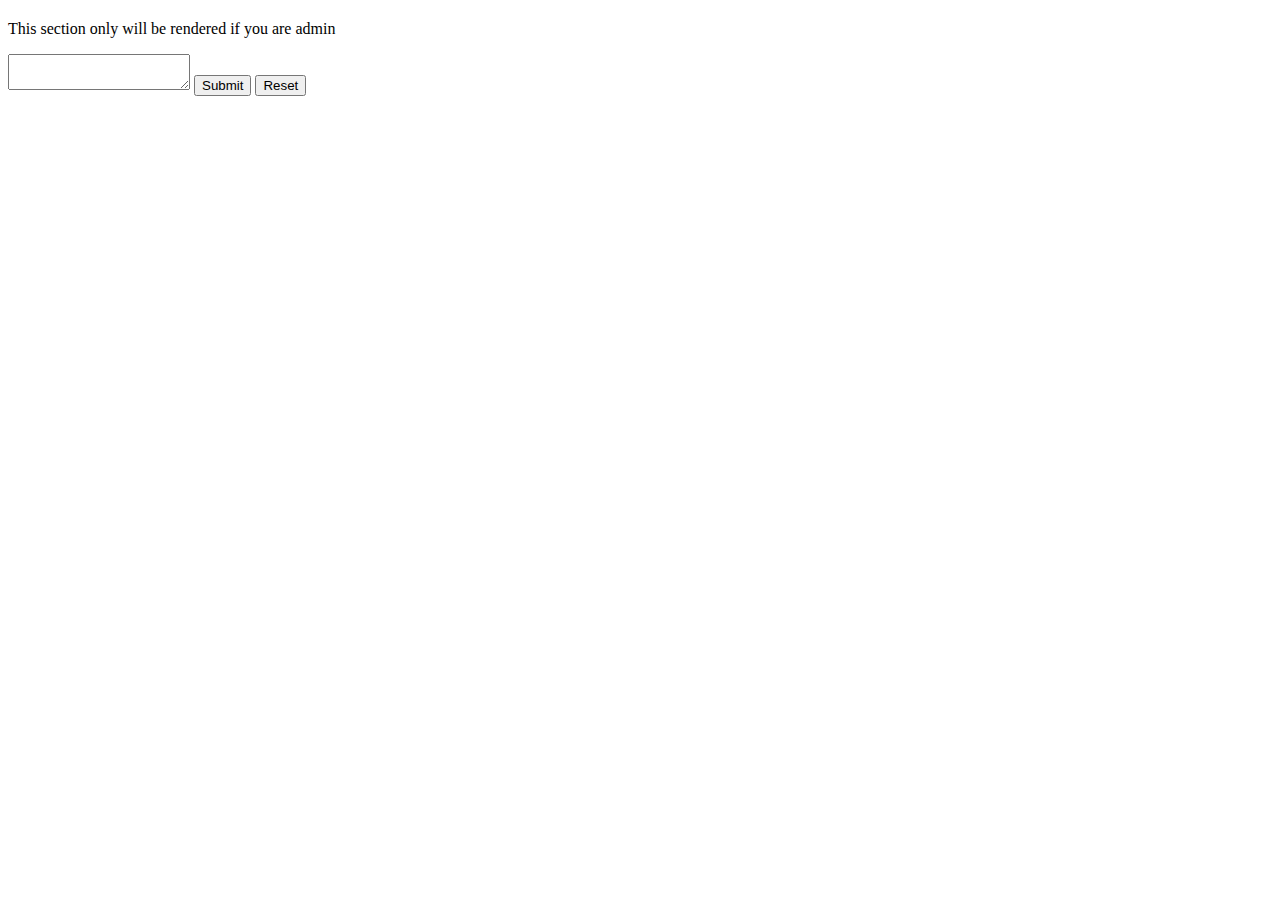
<file: src/main/resources/templates/darkenwald.html>
<!DOCTYPE html>
<html lang="en"
      xmlns="http://www.w3.org/1999/xhtml"
      xmlns:th="http://www.thymeleaf.org"
>
<head>
    <meta charset="UTF-8">
    <title>Welcome to Darkenwald</title>
    <meta name="viewport" content="width=device-width, initial-scale=1">
    <meta name="keywords"
          content="free website templates, free html5, free template, free bootstrap, free website template, html5, css3, mobile first, responsive"/>

    <!-- Bootstrap  -->
    <link rel="stylesheet" th:href="@{/css/bootstrap.css}">
    <!-- master.css  -->
    <link rel="stylesheet" th:href="@{/css/master.css}">
    <!-- Bootstrap -->
    <script src="../static/js/bootstrap.min.js"></script>
</head>
<body>
<div th:insert="fragments/header :: site-header()">
    <h2 th:text="|Its nice to see you ${playerInSession.name}|"></h2>
</div>
<div th:if="${playerInSession.isAdmin}">
    <p>This section only will be rendered if you are admin</p>
    <div th:insert="fragments/playerEdit :: playerEdit(${playerEntities})"></div>
</div>

<div class="container border border-dark p-2 overflow-auto" style="max-height: 50%">
    <div class="container border border-dark mb-2 ">
        <div th:each="message : ${messages}">
            <div th:insert="fragments/messagePost :: messagePost(${message})"></div>
        </div>
    </div>
    <form method="post" th:action="@{/darkenwald}" action="#" th:object="${postedMessage}">
        <textarea th:field="*{text}"></textarea>
        <button type="submit" value="Submit">Submit</button>
        <button type="reset" value="Reset">Reset</button>
    </form>
</div>
</body>
</html>
</file>
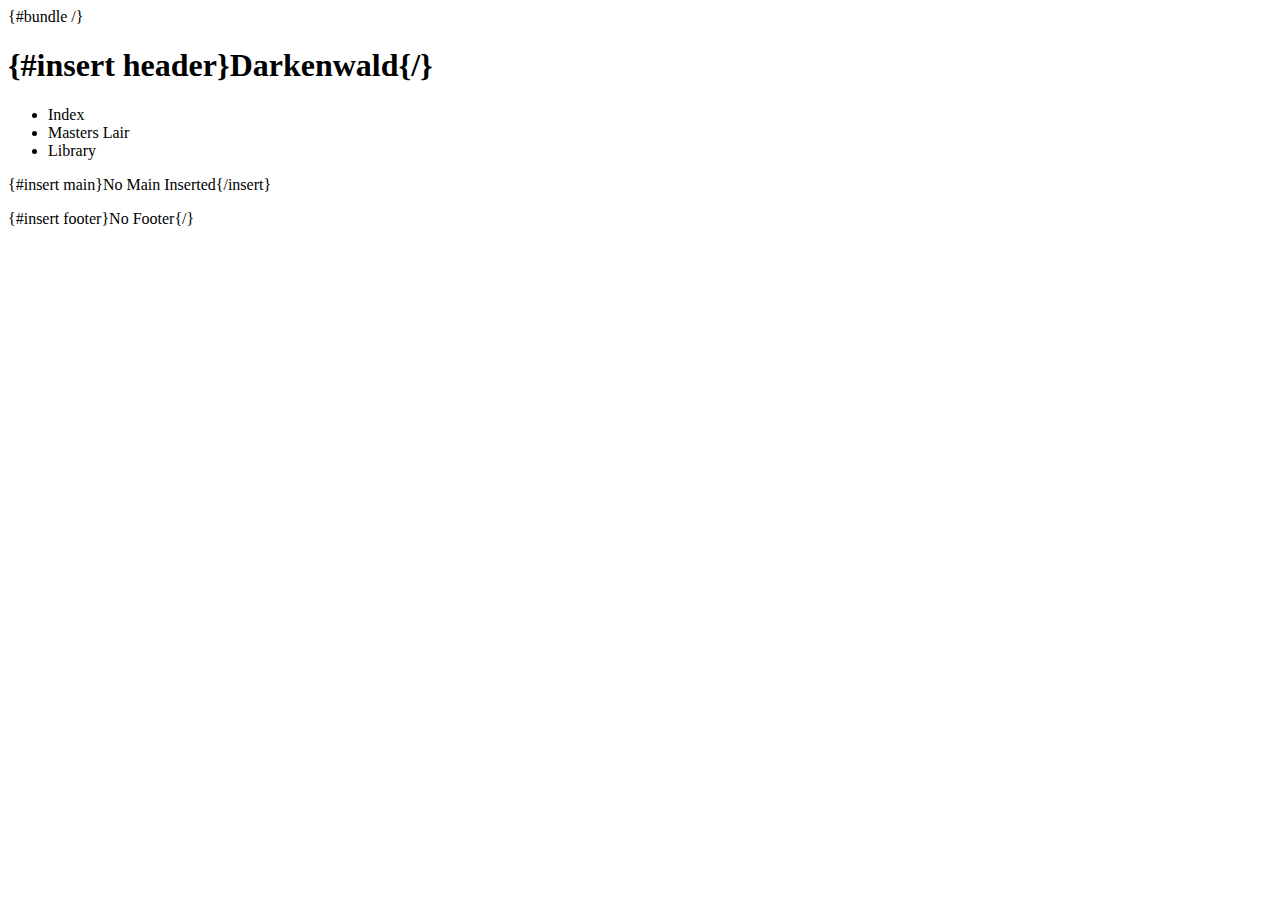
<file: src/main/resources/templates/layout.html>
<!DOCTYPE html>
<html lang="en">
<head>
    <meta charset="UTF-8">
    <title>{title ?: "Title"}</title>
    <link rel="stylesheet" href="https://uicdn.toast.com/editor/latest/toastui-editor.min.css"/>
    <script src="https://uicdn.toast.com/editor/latest/toastui-editor-all.min.js"></script>
        {#bundle /}
</head>
<body class="max-h-screen h-screen" hx-headers='{"{inject:csrf.headerName}":"{inject:csrf.token}"}'>
<header class="grid grid-cols-[1fr_auto] bg-gray-800 h-max p-1 items-center">
    <h1 class="headerArea text-4xl font-bold text-white justify-self-center">
        {#insert header}Darkenwald{/}
    </h1>
    <div hx-get="/user/avatar"
         hx-trigger="load userUpdated"
    class="p-1 bg-gray-600 hover:bg-gray-400 rounded"></div>
</header>
<nav>
    <ul class="flex flex-col bg-gray-300 w-auto h-full" hx-target="main" hx-push-url="true">
        <li class="bg-gray-400 hover:bg-gray-500 p-1" hx-get="/">Index</li>
        <li class="bg-gray-400 hover:bg-gray-500 p-1" hx-get="/dm">Masters Lair</li>
        <li class="bg-gray-400 hover:bg-gray-500 p-1" hx-get="/library/site">Library</li>
    </ul>
</nav>

<main class="grid p-2 w-fit">
    {#insert main}No Main Inserted{/insert}
</main>
<footer>
    <p class="footerArea grid justify-center items-center p-2 text-2xl font-bold bg-gray-800 text-white">
        {#insert footer}No Footer{/}
    </p>
</footer>
</body>
</html>
</file>
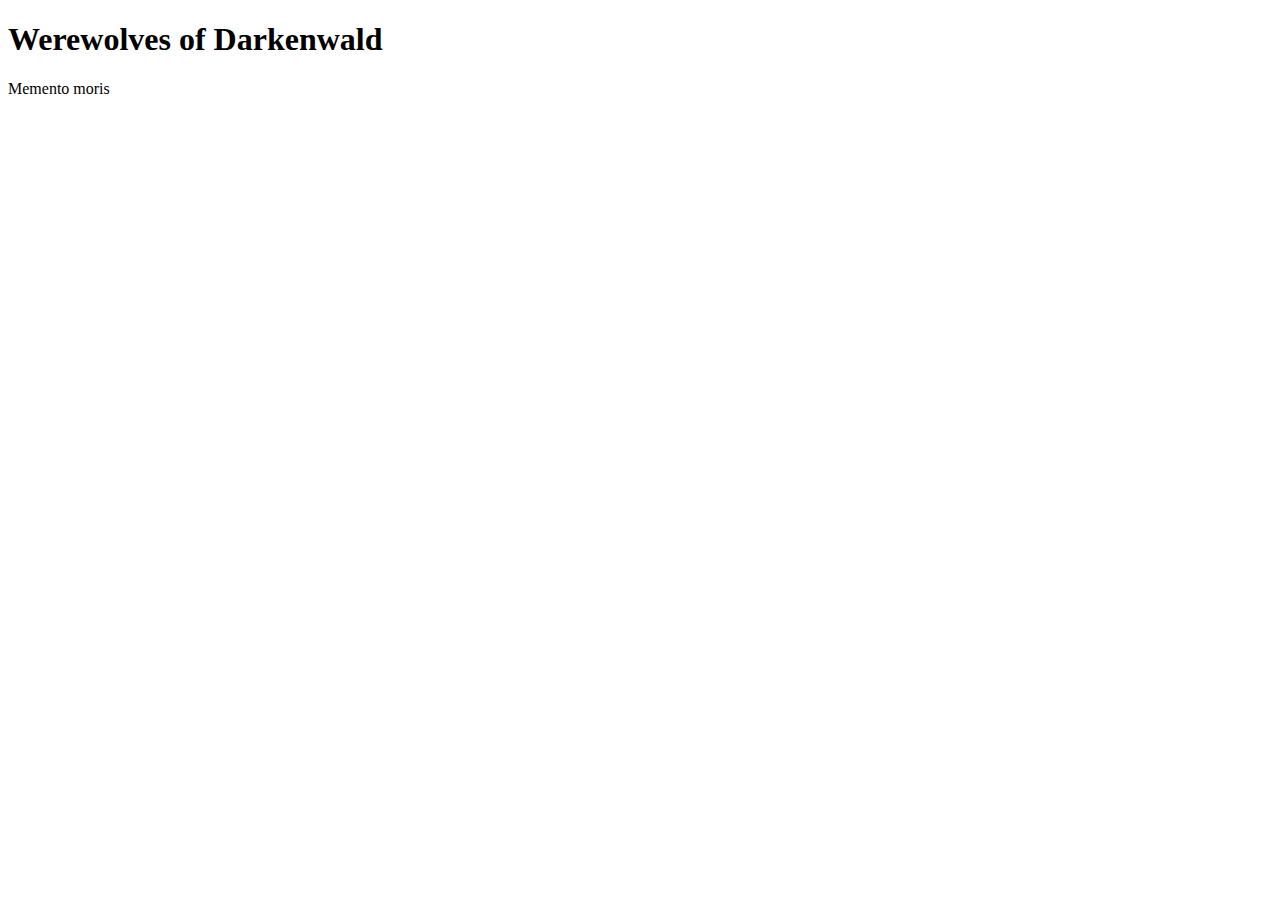
<file: src/main/resources/templates/fragments/header.html>
<!DOCTYPE HTML>
<html xmlns="http://www.w3.org/1999/xhtml"
      xmlns:th="http://www.thymeleaf.org">
<head>
    <meta charset="utf-8">
    <meta http-equiv="X-UA-Compatible" content="IE=edge">
    <title>Template</title>
    <meta name="viewport" content="width=device-width, initial-scale=1">
    <meta name="keywords"
          content="free website templates, free html5, free template, free bootstrap, free website template, html5, css3, mobile first, responsive"/>

    <!-- Bootstrap  -->
    <link rel="stylesheet" th:href="@{/static/css/bootstrap.css}">
    <!-- master.css  -->
    <link rel="stylesheet" th:href="@{/static/css/master.css}">
</head>

<body>
<div id="page" class="header">
    <header th:fragment="site-header()" id="gtco-header" role="banner" class="jumbotron text-center header">
        <h1 >Werewolves of Darkenwald</h1>
        <p>Memento moris</p>
    </header>
</div>

<!-- jQuery -->
<script th:src="@{~/static/js/jquery.min.js}"></script>
<!-- Bootstrap -->
<script th:src="@{~/static/js/bootstrap.min.js}"></script>
<!-- Main -->
<script th:src="@{~/static/js/main.js}"></script>
</body>
</html>
</file>
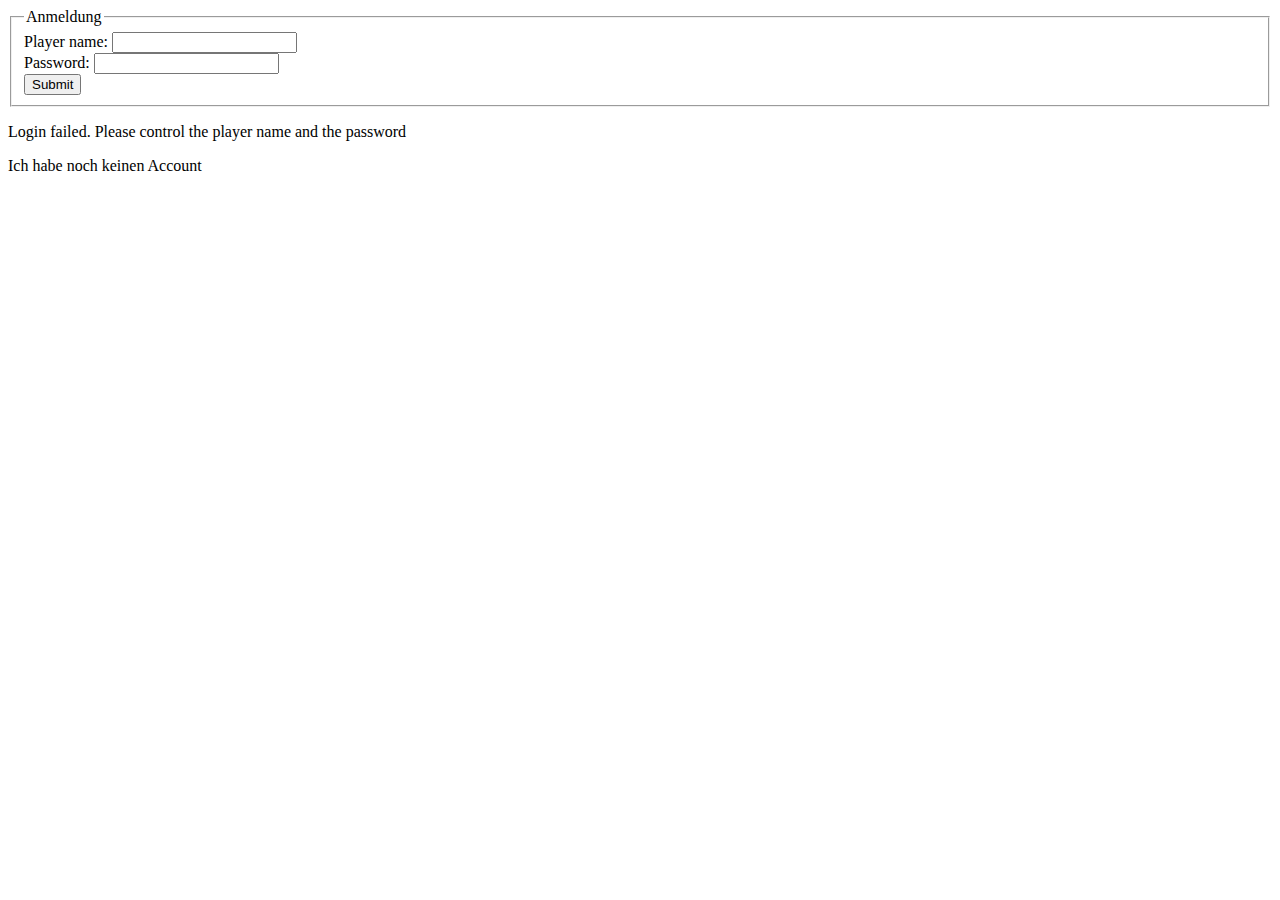
<file: src/main/resources/templates/fragments/login.html>
<!DOCTYPE HTML>
<html xmlns="http://www.w3.org/1999/xhtml"
      xmlns:th="http://www.thymeleaf.org">
<head>
    <meta charset="utf-8">
    <meta http-equiv="X-UA-Compatible" content="IE=edge">
    <title>Template</title>
    <meta name="viewport" content="width=device-width, initial-scale=1">
    <meta name="keywords"
          content="free website templates, free html5, free template, free bootstrap, free website template, html5, css3, mobile first, responsive"/>

    <!-- Bootstrap  -->
    <link rel="stylesheet" th:href="@{~/static/css/bootstrap.css}">
</head>

<body>
<div id="page" th:fragment="login(validationFailed)">
    <form  id="login" name="login" class="container w-3"
          method="post" action="/darkenwald" th:action="@{/}">
        <fieldset>
            <legend>Anmeldung</legend>
            <div class="mb-3">
                <label for="playerName" class="form-label">Player name:</label>
                <input type="text" name="playerName" id="playerName" class="form-control">
            </div>
            <div class="mb-3">
                <label for="password" class="form-label">Password:</label>
                <input type="password" name="password" id="password" class="form-control">
            </div>
            <input type="submit" value="Submit" class="btn btn-primary">
        </fieldset>
    </form>
    <p th:if="${validationFailed}">Login failed. Please control the player name and the password</p>
    <a th:href="@{/registration}" class="link-primary">Ich habe noch keinen Account</a>
</div>

<!-- jQuery -->
<script th:src="@{~/static/js/jquery.min.js}"></script>
<!-- Bootstrap -->
<script th:src="@{~/static/js/bootstrap.min.js}"></script>
<!-- Main -->
<script th:src="@{~/static/js/main.js}"></script>
</body>
</html>
</file>
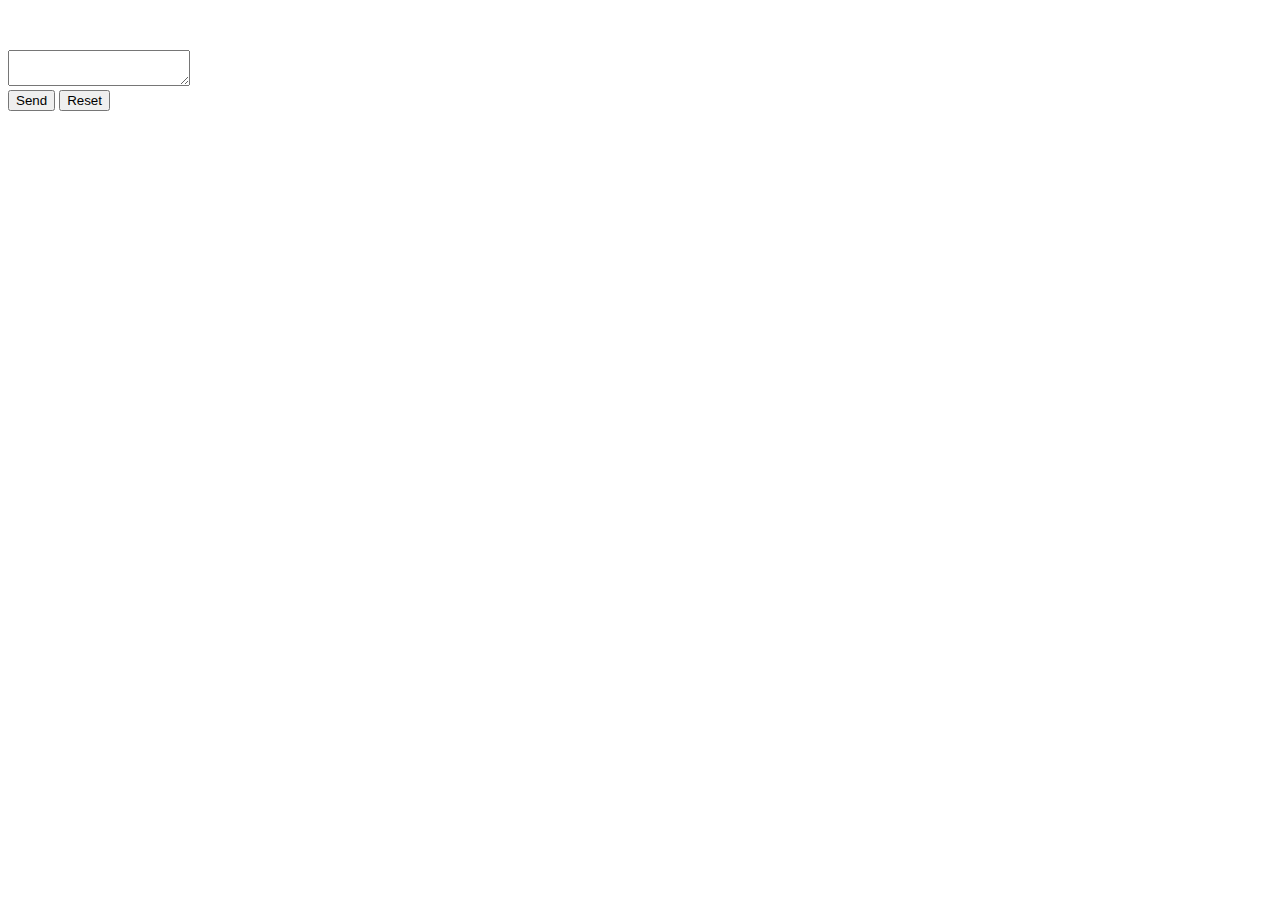
<file: src/main/resources/templates/fragments/messageBoard.html>
<!DOCTYPE HTML>
<html xmlns="http://www.w3.org/1999/xhtml"
      xmlns:th="http://www.thymeleaf.org">
<head>
    <meta charset="utf-8">
    <meta http-equiv="X-UA-Compatible" content="IE=edge">
    <title>Template</title>
    <meta name="viewport" content="width=device-width, initial-scale=1">
    <meta name="keywords"
          content="free website templates, free html5, free template, free bootstrap, free website template, html5, css3, mobile first, responsive"/>

    <!-- Bootstrap  -->
    <link rel="stylesheet" th:href="@{~/static/css/bootstrap.css}">
</head>

<body>
    <div th:fragment="messageBoard(messages)" class="container border border-2">
        <li class="container">
            <div th:each="message : ${messages}">
                <ul><div th:insert="fragments/messagePost :: messagePost(${message})"></div></ul>
            </div>
        </li>
        <form id="newMessage" name="newMessage" method="post" action="#" th:action="@{/newMessage}">
            <textarea name="newMessage" class="container"></textarea>
            <div class="btn-group float-end" role="group">
                <input type="submit" value="Send" class="btn btn-primary">
                <input type="reset" value="Reset" class="btn btn-primary btn-danger">
            </div>

        </form>
    </div>

<!-- jQuery -->
<script th:src="@{~/static/js/jquery.min.js}"></script>
<!-- Bootstrap -->
<script th:src="@{~/static/js/bootstrap.min.js}"></script>
<!-- Main -->
<script th:src="@{~/static/js/main.js}"></script>
</body>
</html>
</file>
